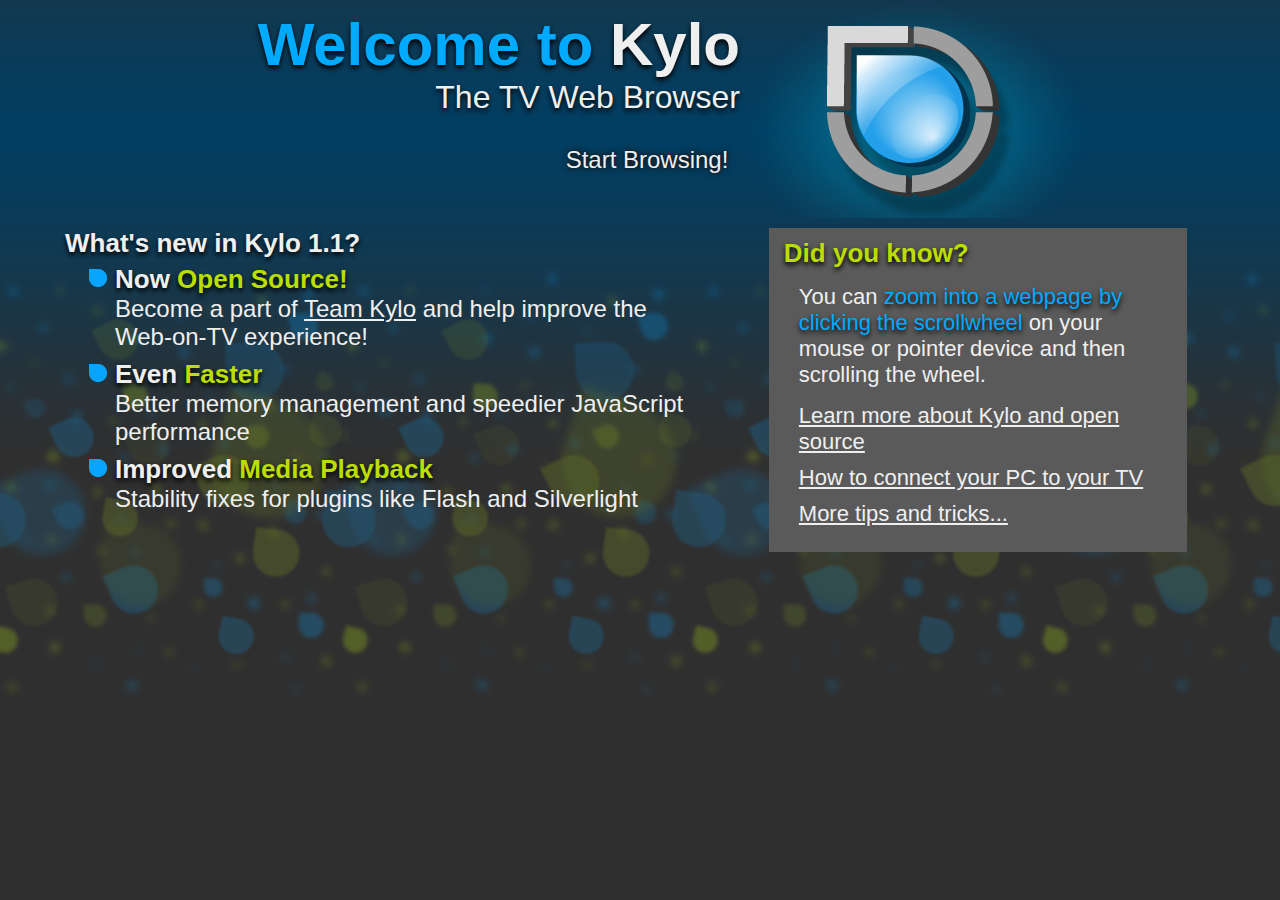
<file: firstrun/index.html>
<!DOCTYPE HTML>
<html>
    <head>
        <meta charset="utf-8">
        <title>Welcome to Kylo</title>
        <link rel="stylesheet" href="../css/firstrun.css">
    </head>
    <body>
        <div id="content">
            <div id="header">
                <p class="pagetitle"><span class="highlight">Welcome to</span> Kylo</p>
                <p class="subtitle">The TV Web Browser</p>
                <div class="start"><button class="bright" id="start_btn" onclick='window.location="http://connect.kylo.tv"'><div>Start Browsing!</div></button></div>
            </div>
            <div class="callout">
                <div class="cols">
                    <dl class="features col1">
                        <lh>What's new in Kylo 1.1?</lh>
                        <dt>Now <span class="highlight2">Open Source!</span></dt>
                        <dd>Become a part of <a href="http://team.kylo.tv/" title="team.kylo.tv">Team Kylo</a> and help improve the Web-on-TV experience!</dd>
                        <dt>Even <span class="highlight2">Faster</span></dt>
                        <dd>Better memory management and speedier JavaScript performance</dd>
                        <dt>Improved <span class="highlight2">Media Playback</span></dt>
                        <dd>Stability fixes for plugins like Flash and Silverlight</dd>
                    </dl>
                    <div class="about col2">
                        <h3 class="highlight2">Did you know?</h3>
                        <p>
                            You can <span class="highlight">zoom into a webpage by clicking the scrollwheel</span> on your mouse or pointer device and then scrolling the wheel.
                        </p>
                        
                        <ul>
                            <li><a href="http://team.kylo.tv/">Learn more about Kylo and open source</a>
                            <li><a href="http://connect.kylo.tv/pctotv">How to connect your PC to your TV</a></li>
                            <li><a href="about:help">More tips and tricks...</a></li>
                        </ul>
                    </div>
                </div>
            </div>
        </div>
    </body>
</html>
</file>
<file: css/firstrun.css>
html, body, div, span, object, iframe, h1, h2, h3, h4, h5, h6, p, blockquote, pre,
abbr, address, cite, code, del, dfn, em, img, ins, kbd, q, samp,
small, strong, sub, sup, var, b, i, dl, dt, dd, ol, ul, li,
fieldset, form, label, legend, table, caption, tbody, tfoot, thead, tr, th, td,
article, aside, figure, footer, header, hgroup, menu, nav, section, menu,
time, mark, audio, video {
  margin:0;
  padding:0;
  border:0;
  outline:0;
  font-size:100%;
  vertical-align:baseline;
  background:transparent;
}

html {
	font-family: Helvetica, Arial, sans-serif;
    width: 100%;
    height: 100%;
}             

body {
	background: #2f2f2f url("../assets/images/firstrun_bg.png") repeat-x top left;
	font-size: 24px;
	color: #efefef;
	width: 100%;
}

#header {
	position: relative;
	width: 50%;
	padding: 10px 350px 0 100px;
	
	background: url("../assets/images/large_pointer_logo.png") no-repeat top right;
	min-height: 208px;
	text-align: right;
}

#content {
	position: relative;
	float: left;
	width: 90%;
	left: 5%;
}

.callout {
	float: left;
	position: relative;
	width: 100%;
	right: 19px;
    -moz-border-image: url("../assets/images/callout_border.png") 14 19 28 19 / 14px 19px 28px 19px;	
}

.cols {
	position: relative;
	float: left;
    width: 100%;
}

.col1 {
    float: left;
    position: relative;
    width: 55%;
}

.col2 {
    float: right;
    position: relative;
    width: 35%;
}

.highlight {
	color: #00aaff;
}

.highlight2 {
    color: #bbdd00;
}

.pagetitle {
	font-size: 60px;
	font-weight: bold;
	text-shadow: 0 3px 5px #000000;
}

.subtitle {
	font-size: 24pt;
	color: #efefef;
    text-shadow: 0 3px 5px #000000;
}

.start {
	margin: 20px -7px 0 0;
}

dl.features {
    margin: 10px 20px;
	padding: 0;
}

dl.features > lh {
	display: block;
    font-size: 26px;
	font-weight: bold;
	text-shadow: 0 3px 5px #000000; 
	padding-bottom: 5px;
}

dl.features > dt {
	display: list-item;
	list-style-image: url("../assets/images/pointer_listitem.png");
	margin-left: 50px;
	font-size: 26px;
	font-weight: bold;
	text-shadow: 0 3px 5px #000000;
}

dl.features > dd {
  margin: 0 0 8px 50px;
  font-size: 24px;
}

dl.features > dd > a {
  color: #efefef;
}
dl.features > dd > a:hover {
  color: #00aaff;
}


.about {
	padding: 10px 0 15px 15px;
	margin: 10px 10px;
	background: #5a5a5a;
	-moz-border-radius: 10px;
		
    font-size: 24px;
    font-weight: bold;
}

.about > h3 {
    font-size: 26px;
    text-shadow: 0 3px 5px #000000; 
}

.about > p {
    font-size: 22px;
    font-weight: normal;
    margin: 15px;
}

.about > p > .highlight {
    text-shadow: 0 3px 5px #000000;
}

.about > ul {
	font-weight: normal;
	list-style: none;
	margin: 10px 0 0 15px;
}

.about > ul > li {
	margin-bottom: 10px;
	font-size: 22px;
}

.about > ul > li > a:link,
.about > ul > li > a:visited {
    color: #efefef;
}

.about > ul > li > a:hover {
    color: #00aaff;
}

.about > ul > li > a:active {
	color: #efefef;
}

/* UI Elements */
button {
	-moz-appearance: none;
    min-height: 50px;
    min-width: 200px;
    
    border: none;
    background: none;
        
    -moz-border-image: url("../assets/images/button_off.png") 15 15 15 15 / 15px 15px 15px 15px;
}

button > * {
    margin: -15px 0px;
    text-align: center;
    font-size: 24px;
    color: #EFEFEF;
    text-shadow: #000000 0 0 5px, #333333 0 0 7px;
    padding: 0 10px;
    vertical-align: middle; 
}

button:not([disabled=true]):hover {
    -moz-border-image: url("../assets/images/button_over.png") 15 15 15 15 / 15px 15px 15px 15px;
}

button:focus {
	border: none;
}

button:active {
	border: none;
}

button.bright {
    -moz-border-image: url("../assets/images/button_green_off.png") 15 15 15 15 / 15px 15px 15px 15px;
}

button.bright:not([disabled=true]):hover {
    -moz-border-image: url("../assets/images/button_green_over.png") 15 15 15 15 / 15px 15px 15px 15px;
}
</file>
